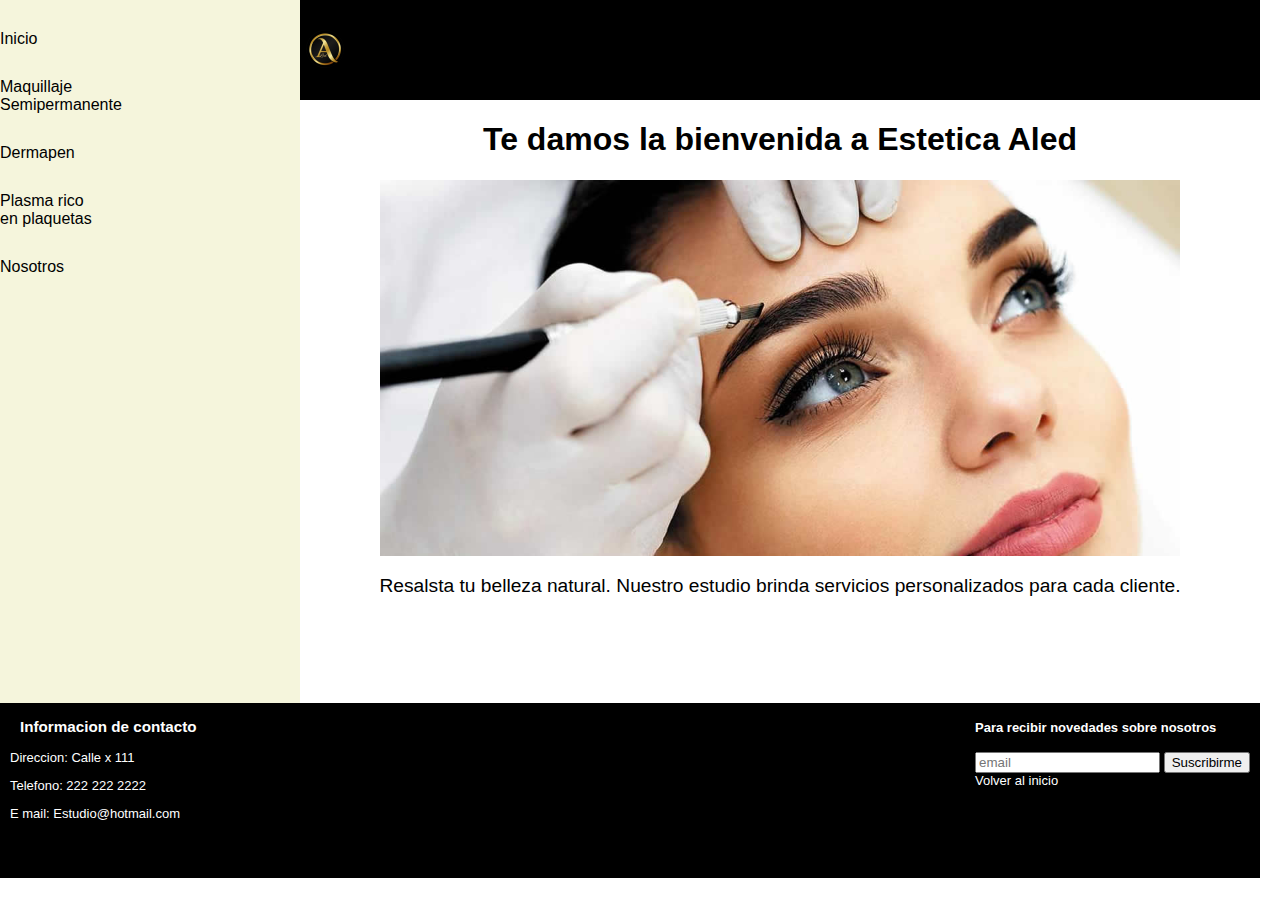
<file: index.html>
<!DOCTYPE html>
<html lang="en">
<head>
    <meta charset="UTF-8">
    <meta http-equiv="X-UA-Compatible" content="IE=edge">
    <meta name="viewport" content="width=, initial-scale=1.0">
    <title>Estetica Aled</title>
    <link rel="stylesheet" href="./style.css">
</head>
<body class="bodyinicio">
    <header class="headerinicio">
        <a href="">
            <img class="logo" src="./img/F354D164-CC0B-43F6-B3E9-E6EB31393498_adobe_express.png"  alt="logo pagina">
        </a> 
       
    </header> 
    <nav class="fontpagina">
            <ul>
                <li> <a href="./index.html"> Inicio</a></li>
                <li> <a href="./pages/msp.html">Maquillaje <br> Semipermanente</a></li>
                <li> <a href="./pages/dermapen.html">Dermapen</a></li>
                <li> <a href="./pages/prep.html"> Plasma rico <br> en plaquetas</a></li>
                <li> <a href="./pages/nosotros.html">Nosotros</a></li>
            </ul>
    </nav>
    <main class="fontpagina">
        <section>
            <h1>Te damos la bienvenida a Estetica Aled </h1>
            <a class="imginicio" href="">
                <img class="imgwidth" src="./img/microinicio.jpeg" alt=" microblading">
            </a>

            <p>Resalsta tu belleza natural. Nuestro estudio brinda servicios personalizados para cada
                cliente.
            </p>

        </section>

    </main>

    <footer class="fontpagina">
        <div class="footerbloq">
            <h3> Informacion de contacto</h4>
                <p> Direccion: Calle x 111</p>
                <p>Telefono: 222 222 2222</p>
                <p>E mail: Estudio@hotmail.com</p>
                
                
        </div>
        <form>
            <div>
                <h4>Para recibir novedades sobre nosotros</h4>
                <input type="email" id="email" placeholder="email">
                <button type="submit">Suscribirme</button>
            </div>
            
            <a class="volverinicio" href="">Volver al inicio</a>
        
        </form>


    </footer>


</body>
</html>
</file>
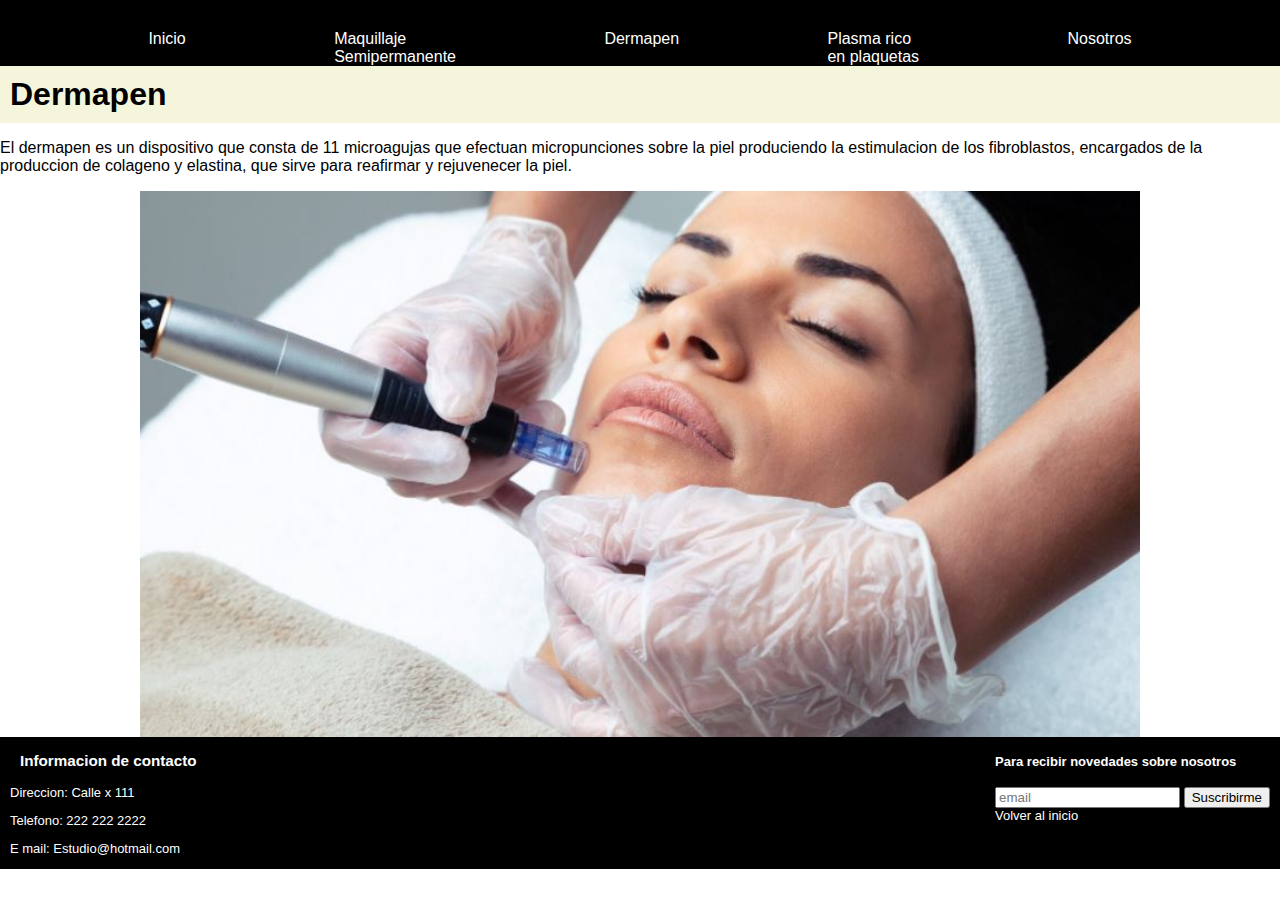
<file: pages/dermapen.html>
<!DOCTYPE html>
<html lang="en">
<head>
    <meta charset="UTF-8">
    <meta http-equiv="X-UA-Compatible" content="IE=edge">
    <meta name="viewport" content="width=device-width, initial-scale=1.0">
    <title>Document</title>
    <link rel="stylesheet" href="../style.css">
</head>
<body class="fontpagina">
    <nav class="backgroundpages" >
        <ul class="navpages">
            <li> <a class="colorpages" href="../index.html"> Inicio</a></li>
            <li> <a class="colorpages"href="../pages/msp.html">Maquillaje <br> Semipermanente</a></li>
            <li> <a class="colorpages"href="../pages/dermapen.html">Dermapen</a></li>
            <li> <a class="colorpages"href="../pages/prep.html"> Plasma rico <br> en plaquetas</a></li>
            <li> <a class="colorpages"href="../pages/nosotros.html">Nosotros</a></li>
        </ul>
</nav>
    
    <header>
        <h1> Dermapen</h1>
    
        <p class="parrafpages">El dermapen es un dispositivo que consta de 11 microagujas que efectuan micropunciones sobre la piel produciendo la estimulacion de los fibroblastos, encargados de la produccion de colageno y elastina, que sirve para reafirmar y rejuvenecer la piel.</p>
      <a class="padreimg" href="">
        <img class="imgdermapen" src="../img/dermapen-1.jpg" alt="dermapen">
      </a>
      
    </header>
    
    <footer class="fontpagina">
        <div class="footerbloq">
            <h3> Informacion de contacto</h4>
                <p> Direccion: Calle x 111</p>
                <p>Telefono: 222 222 2222</p>
                <p>E mail: Estudio@hotmail.com</p>
                
        </div>
        <form>
            <div>
                <h4>Para recibir novedades sobre nosotros</h4>
                <input type="email" id="email" placeholder="email">
                <button type="submit">Suscribirme</button>
            </div>
            
            <a class="volverinicio" href="../index.html">Volver al inicio</a>
        
        </form>


    </footer>
</body>
</html>
</file>
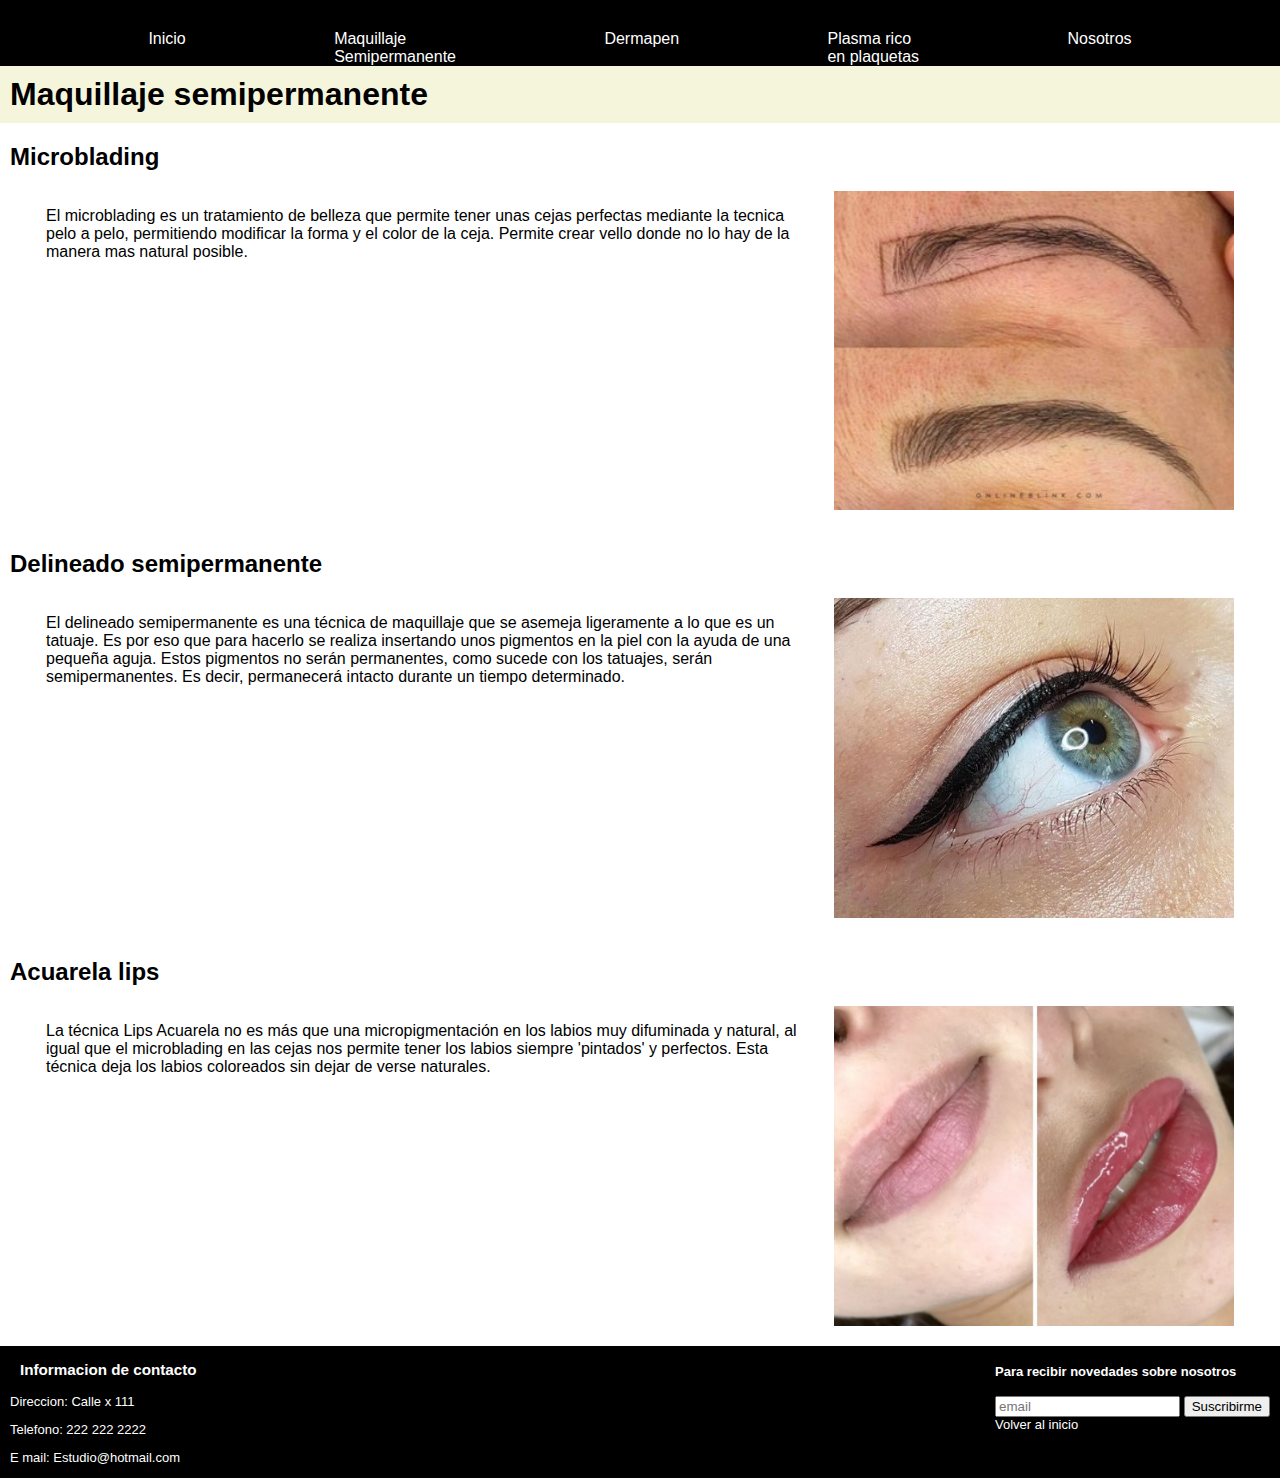
<file: pages/msp.html>
<!DOCTYPE html>
<html lang="en">
<head>
    <meta charset="UTF-8">
    <meta http-equiv="X-UA-Compatible" content="IE=edge">
    <meta name="viewport" content="width=, initial-scale=1.0">
    <title>Document</title>
    <link rel="stylesheet" href="../style.css">
</head>
<body class="fontpagina">
    <nav class="backgroundpages">
        <ul class="navpages">
            <li> <a class="colorpages" href="../index.html"> Inicio</a></li>
            <li> <a class="colorpages"href="../pages/msp.html">Maquillaje <br> Semipermanente</a></li>
            <li> <a class="colorpages"href="../pages/dermapen.html">Dermapen</a></li>
            <li> <a class="colorpages"href="../pages/prep.html"> Plasma rico <br> en plaquetas</a></li>
            <li> <a class="colorpages"href="../pages/nosotros.html">Nosotros</a></li>
        </ul>
</nav>
        <header>
            <div >
                <h1> Maquillaje semipermanente </h1>
            </div>
    
            <h2>Microblading</h2>
            <div class="divmsp">
                <p class="pmsp "> El microblading es un tratamiento de belleza que permite tener unas cejas perfectas mediante la tecnica
                    pelo a pelo, permitiendo modificar la forma y el color de la ceja. Permite crear vello donde no lo hay
                    de la manera mas natural posible.</p>
    
                <a href="">
                    <img class="imgsmsp" src="../img/microbladingcss.jpg" alt="microblading">
                </a>
            </div>
    
            <h2>Delineado semipermanente</h2>
            <div class="divmsp">
                <p class="pmsp">El delineado semipermanente es una técnica de maquillaje que se asemeja ligeramente a lo
                    que es un tatuaje. Es por eso que para hacerlo se realiza insertando unos pigmentos en la piel con la
                    ayuda de una pequeña aguja. Estos pigmentos no serán permanentes, como sucede con los tatuajes, serán
                    semipermanentes. Es decir, permanecerá intacto durante un tiempo determinado.</p>
                <a href="">
                    <img class="imgsmsp" src="../img/delineadosemi.jpg" alt="delineado semipermanente">
                </a>
            </div>
    
            <h2>Acuarela lips</h2>
            <div class="divmsp">
                <p class="pmsp">La técnica Lips Acuarela no es más que una micropigmentación en los labios muy difuminada
                    y natural, al igual que el microblading en las cejas nos permite tener los labios siempre 'pintados' y
                    perfectos. Esta técnica deja los labios coloreados sin dejar de verse naturales.</p>
                <a href="">
                    <img class="imgsmsp" src="../img/acuarelalips2.png" alt="acuarela lips">
                </a>
            </div>
        </header>
        
        <footer class="fontpagina">
            <div class="footerbloq">
                <h3> Informacion de contacto</h4>
                    <p> Direccion: Calle x 111</p>
                    <p>Telefono: 222 222 2222</p>
                    <p>E mail: Estudio@hotmail.com</p>
                    
            </div>
            <form>
                <div>
                    <h4>Para recibir novedades sobre nosotros</h4>
                    <input type="email" id="email" placeholder="email">
                    <button type="submit">Suscribirme</button>
                </div>
                <div>
                <a class="volverinicio" href="../index.html">Volver al inicio</a>
            </div>
            </form>
    
    
        </footer>


</body>
</html>
</file>
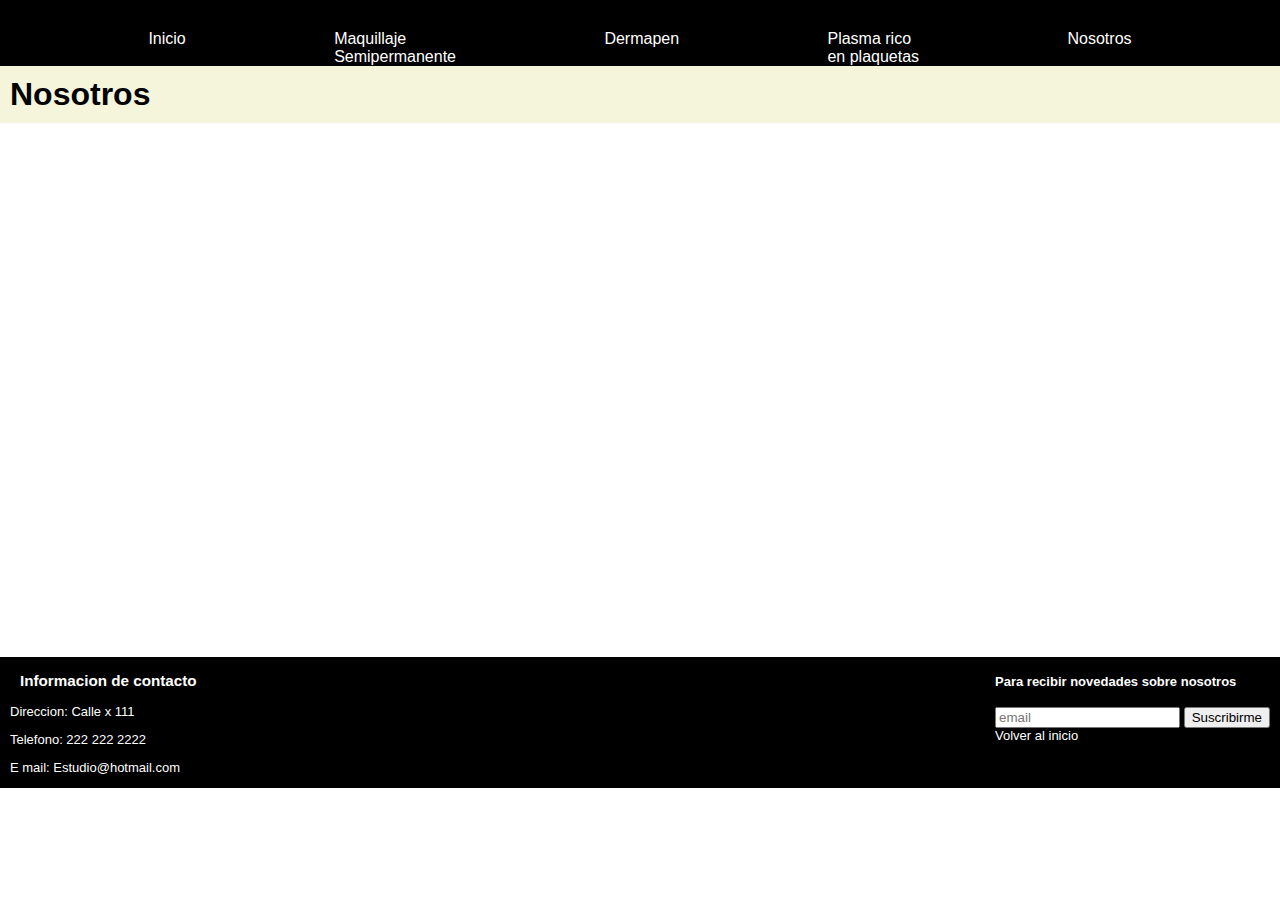
<file: pages/nosotros.html>
<!DOCTYPE html>
<html lang="en">
<head>
    <meta charset="UTF-8">
    <meta http-equiv="X-UA-Compatible" content="IE=edge">
    <meta name="viewport" content="width=device-width, initial-scale=1.0">
    <title>Document</title>
    <link rel="stylesheet" href="../style.css">
</head>
<body class="fontpagina">
     <nav class="backgroundpages">
        <ul class="navpages">
            <li> <a class="colorpages" href="../index.html"> Inicio</a></li>
            <li> <a class="colorpages"href="../pages/msp.html">Maquillaje <br> Semipermanente</a></li>
            <li> <a class="colorpages"href="../pages/dermapen.html">Dermapen</a></li>
            <li> <a class="colorpages"href="../pages/prep.html"> Plasma rico <br> en plaquetas</a></li>
            <li> <a class="colorpages"href="../pages/nosotros.html">Nosotros</a></li>
        </ul>
</nav>

    <header>
        <h1> Nosotros</h1>
        <iframe class="nosotros" src="https://www.google.com/maps/embed?pb=!1m18!1m12!1m3!1d52343.03503692947!2d-57.95317029999999!3d-34.9205082!2m3!1f0!2f0!3f0!3m2!1i1024!2i768!4f13.1!3m3!1m2!1s0x95a2e62b1f0085a1%3A0xbcfc44f0547312e3!2sLa%20Plata%2C%20Provincia%20de%20Buenos%20Aires!5e0!3m2!1ses!2sar!4v1684520020606!5m2!1ses!2sar" width="600" height="450" style="border:0;" allowfullscreen="" loading="lazy" referrerpolicy="no-referrer-when-downgrade"></iframe> 
        
    </header>
    <footer class="fontpagina">
        <div class="footerbloq">
            <h3> Informacion de contacto</h4>
                <p> Direccion: Calle x 111</p>
                <p>Telefono: 222 222 2222</p>
                <p>E mail: Estudio@hotmail.com</p>
                
        </div>
        <form>
            <div>
                <h4>Para recibir novedades sobre nosotros</h4>
                <input type="email" id="email" placeholder="email">
                <button type="submit">Suscribirme</button>
            </div>
            
            <a class="volverinicio" href="../index.html">Volver al inicio</a>
        
        </form>


    </footer>

</body>
</html>
</file>
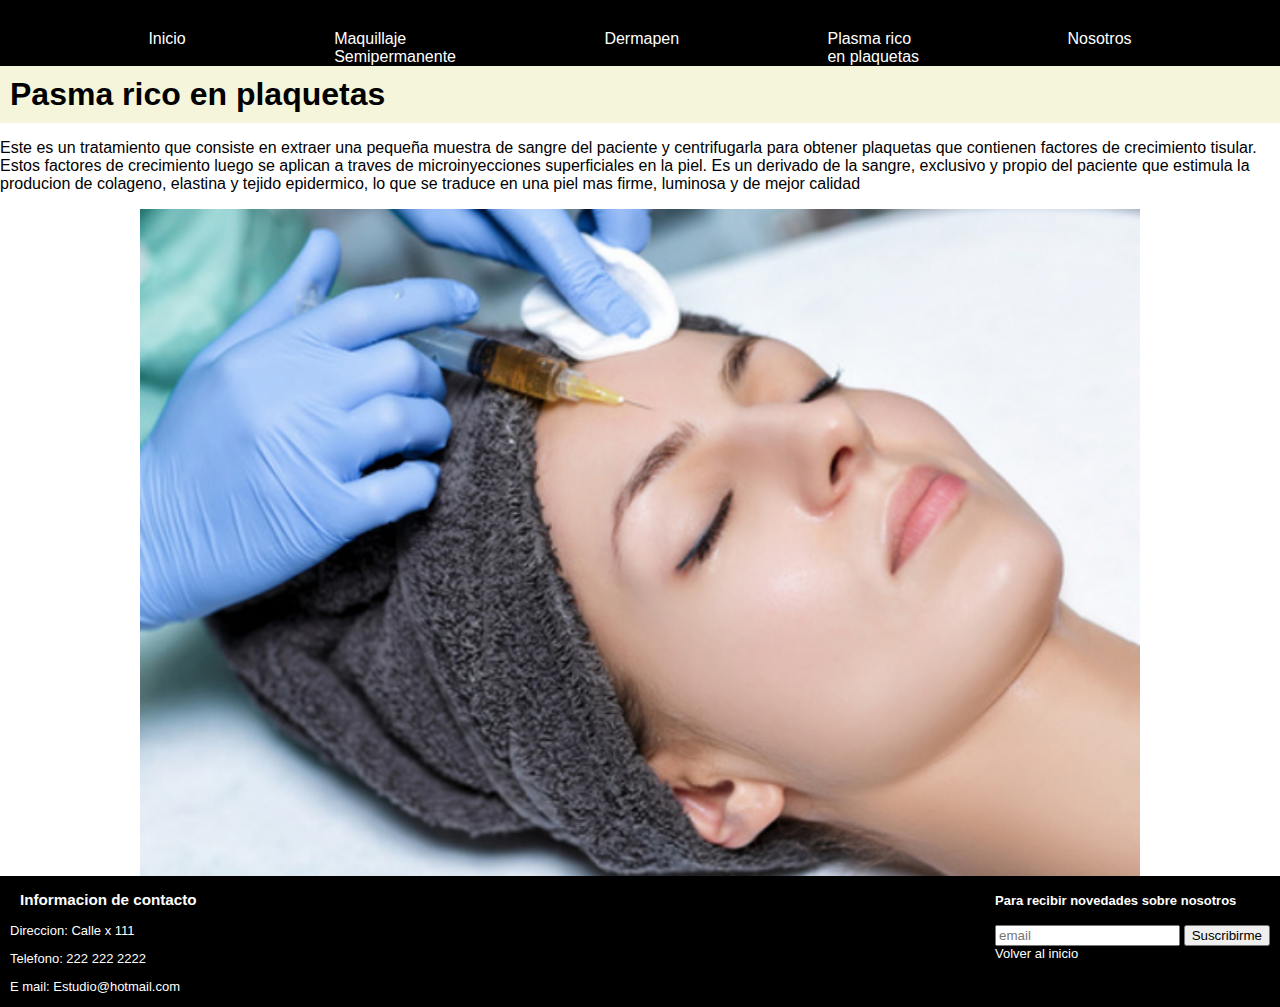
<file: pages/prep.html>
<!DOCTYPE html>
<html lang="en">
<head>
    <meta charset="UTF-8">
    <meta http-equiv="X-UA-Compatible" content="IE=edge">
    <meta name="viewport" content="width=device-width, initial-scale=1.0">
    <title>Document</title>
    <link rel="stylesheet" href="../style.css">
</head>
<body class="fontpagina">
    <nav class="backgroundpages">
        <ul class="navpages">
            <li> <a class="colorpages" href="../index.html"> Inicio</a></li>
            <li> <a class="colorpages"href="../pages/msp.html">Maquillaje <br> Semipermanente</a></li>
            <li> <a class="colorpages"href="../pages/dermapen.html">Dermapen</a></li>
            <li> <a class="colorpages"href="../pages/prep.html"> Plasma rico <br> en plaquetas</a></li>
            <li> <a class="colorpages"href="../pages/nosotros.html">Nosotros</a></li>
        </ul>
</nav>
    <header>
        <h1> Pasma rico en plaquetas</h1>
        <p class="parrafpages">Este es un tratamiento que consiste en extraer una pequeña muestra de sangre del paciente y
            centrifugarla para obtener plaquetas que contienen factores de crecimiento tisular. Estos factores de
            crecimiento luego se aplican a traves de microinyecciones superficiales en la piel. Es un derivado de la
            sangre, exclusivo y propio del paciente que estimula la producion de colageno, elastina y tejido epidermico,
            lo que se traduce en una piel mas firme, luminosa y de mejor calidad</p>

        <a class="padreimg" href="">
            <img class="imgprep" src="../img/Plasma-rico-en-plaquetas.jpg" alt="plasma rico en plaquetas">
        </a>
    
    </header>
    <footer class="fontpagina">
        <div class="footerbloq">
            <h3> Informacion de contacto</h4>
                <p> Direccion: Calle x 111</p>
                <p>Telefono: 222 222 2222</p>
                <p>E mail: Estudio@hotmail.com</p>
                
        </div>
        <form>
            <div>
                <h4>Para recibir novedades sobre nosotros</h4>
                <input type="email" id="email" placeholder="email">
                <button type="submit">Suscribirme</button>
            </div>
            
            <a class="volverinicio" href="../index.html">Volver al inicio</a>
        
        </form>


    </footer>

</body>
</html>
</file>
<file: style.css>
.fontpagina{
 font-family: 'Roboto', sans-serif;
 margin: 0%;
}


.bodyinicio {
    margin: 0%;
    display: grid;
    grid-template-columns: 300px 960px;
    grid-template-rows:100px 200px 1fr 20% ;
    grid-template-areas:
    "nav header"
    "nav main "
    "nav main"
    "footer footer" ;
}

.headerinicio {
    display: flex;
    justify-content: space-between;
    background-color: black;
    align-items: center;
    grid-area: header; 

}
.logo{
    width: 50px;

}

nav{
    grid-area: nav;
    background-color: beige;
  
}

nav ul li {
    list-style-type: none;
    margin-top: 30px;
    display: flex;
    flex-direction: column;
    align-items: start;
}
ul{
    padding-left: 0%;
    margin: 0%;
}
 ul li a {
    text-decoration: none;
    color: black;
    display: flex;
}

main {
    grid-area: main;
}

main section h1 {
    display: flex;
    justify-content: center;

}

section a img {
    width: 300px;
    
}
.imginicio{
    display: flex;
    justify-content: center;

}
.imgwidth{
    width: 800px;
}

section p {
    display: flex;
    justify-content: center;
    font-size: larger;
    margin-bottom: 150px;
}

footer {
    display: flex;
    justify-content: space-between;
    font-size: small;
    background-color: black;
    grid-area: footer;
}

div h3 {
    color: white;
    margin-left: 10px;
}

.footerbloq {
    color: white;
    margin-left: 10px;
}

form div h4 {
    color: white;
}

form div imput {
    margin-right: 10px;
}

form div button {
    margin-right: 10px;
}

.navpages {
    display: flex;
    justify-content: space-evenly;
    
}

.backgroundpages{
    background-color: black;
}
.colorpages{
    color: white;
}

.titulomsp{
    background-color: black;
    color: white;
    margin-top: 0% ;
}
.divmsp{
    display: flex;
    justify-content: center;
}
.pmsp{
    width: 60%;
}
.imgsmsp{
    width: 400px;
    display: flex;
    justify-content: end;
    margin-left: 20px;
    margin-bottom: 20px;
}
div h1{
    margin: 0%;
    padding: 10px;
    background-color: beige;
   
}
h2{
    margin-top: 20px;
    margin-left: 10px;
}
.volverinicio{
   text-decoration: none;
    color: white;
   
}

header h1{
    margin: 0%;
    padding: 10px;
    background-color: beige;
}
.imgdermapen{
    width: 1000px;
   
}
.padreimg{
    display: flex;
    justify-content: center;
}
.imgprep{
    width: 1000px;
}
.nosotros{
    margin: 40px;
}
@media (max-width: 426px) {
    .bodyinicio {
        display: grid;
        grid-template-columns: auto;
        grid-template-rows:5% 10% 50% 30% ;
        grid-template-areas:
        "header"
        "nav"
        "main "
        "footer"
    }
    .headerinicio{
        display: flex;
        justify-content: center;
    }
    .logo{
        width: 40px;
        
    }
    nav{
        width:100%;
        background-color: black;
    }
     nav ul li{
        margin-top: 10px;
        margin-left: 5px;
       
     }
    ul {
        display: flex;
        justify-content: space-evenly;
        
    }
    ul  li a {
        font-size: x-small;
        color: white;
      
    }
    .imgwidth{
        width: 400px;
        margin-bottom: 30px;
     }
main section h1{
    font-size: small;
    display: flex;
    justify-content: center;
    margin-top: 20px;
}
section p{
    font-size: small;
    margin-left: 30px;
}
footer{
    font-size: small;
    display: flex;
    flex-direction: column;
    align-items: center;
}   
form{
    margin-bottom: 10px;
}

    }

 @media (max-width: 426px) {

    div h1{
        font-size: medium;
       
    }
    header h2{
        font-size: medium;
    }
   .divmsp{
    display: flex;
    flex-direction: column;
   }
   .pmsp{
    width: 90%;
     margin-left: 10px;
    
   }













 }
</file>
